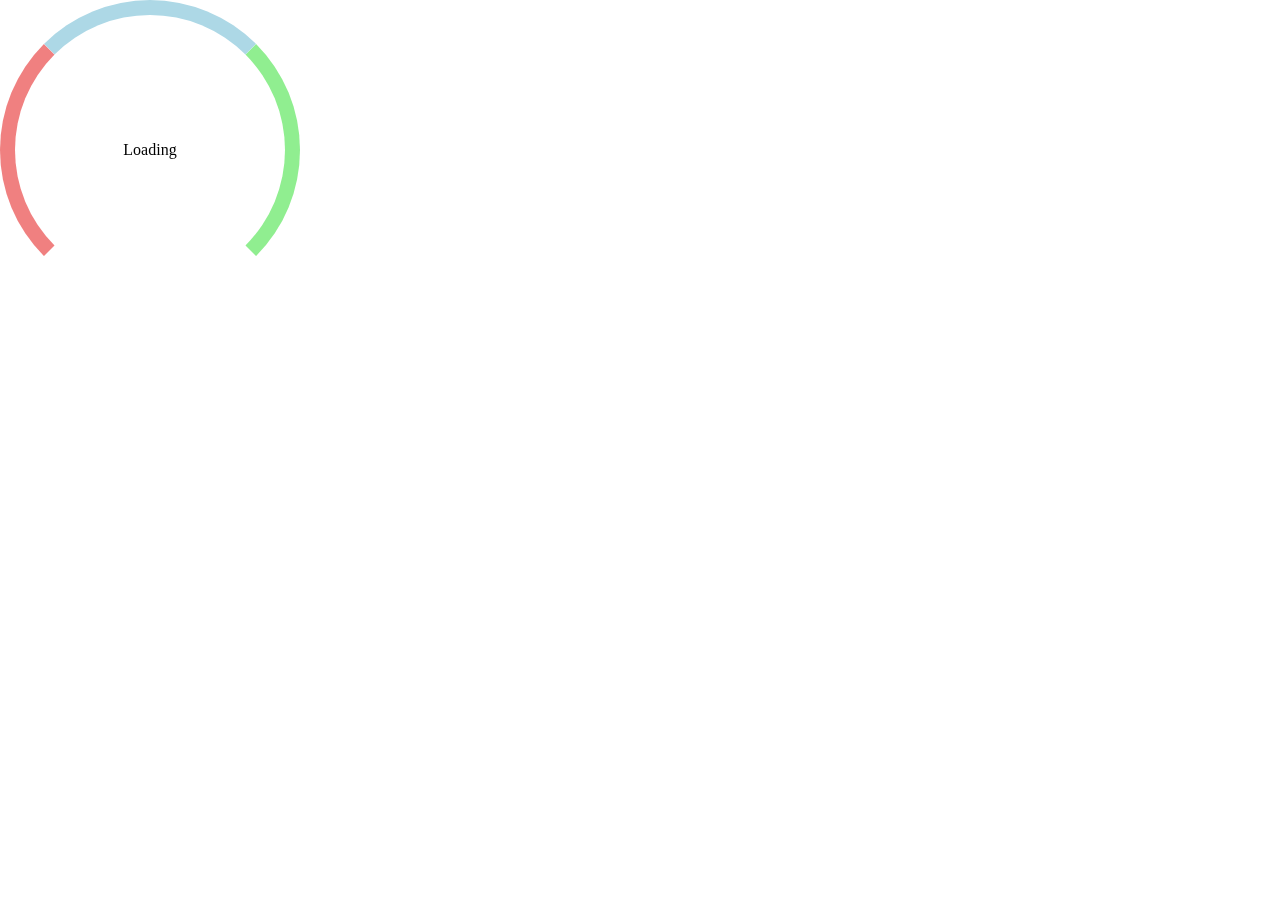
<file: overlap/index.html>
<!DOCTYPE html>
<html lang="en">
<head>
  <meta charset="UTF-8">
  <meta http-equiv="X-UA-Compatible" content="IE=edge">
  <meta name="viewport" content="width=device-width, initial-scale=1.0">
  <title>Overlap Loading</title>
  <link rel="stylesheet" href="styles.css">
</head>
<body>
  <div class="spinner">
    Loading
    <div class="spinner-border red"></div>
    <div class="spinner-border blue"></div>
    <div class="spinner-border yellow"></div>
  </div>
</body>
</html>
</file>
<file: overlap/styles.css>
*,*::after,*::before{
  box-sizing: border-box;
  margin:0;
  padding:0;
}

.spinner{
  width: 300px;
  height: 300px;
  display: flex;
  justify-content: center;
  align-items: center;
  overflow: hidden;
  position: relative;
}
.spinner-border{
  position: absolute;
  width: 100%;
  height: 100%;
  border-radius: 50%;
  border:15px solid transparent;
  mix-blend-mode: overlay;
  animation: rotate var(--temp) var(--blend) infinite;
  pointer-events: none;
}

.red{
  border-left-color: lightcoral;
  --temp:1.5s;
  --blend: ease-in-out;
}
.blue{
  border-top-color: lightblue;
  --temp:2.5s;
  --blend: ease-in;
}
.yellow{
  border-right-color: lightgreen;
  --temp:3.5s;
  --blend: ease-out;
}

@keyframes rotate {
  0%{
    transform: rotate(0);
  }
  100%{
    transform: rotate(360deg);
  }
  
}
</file>
